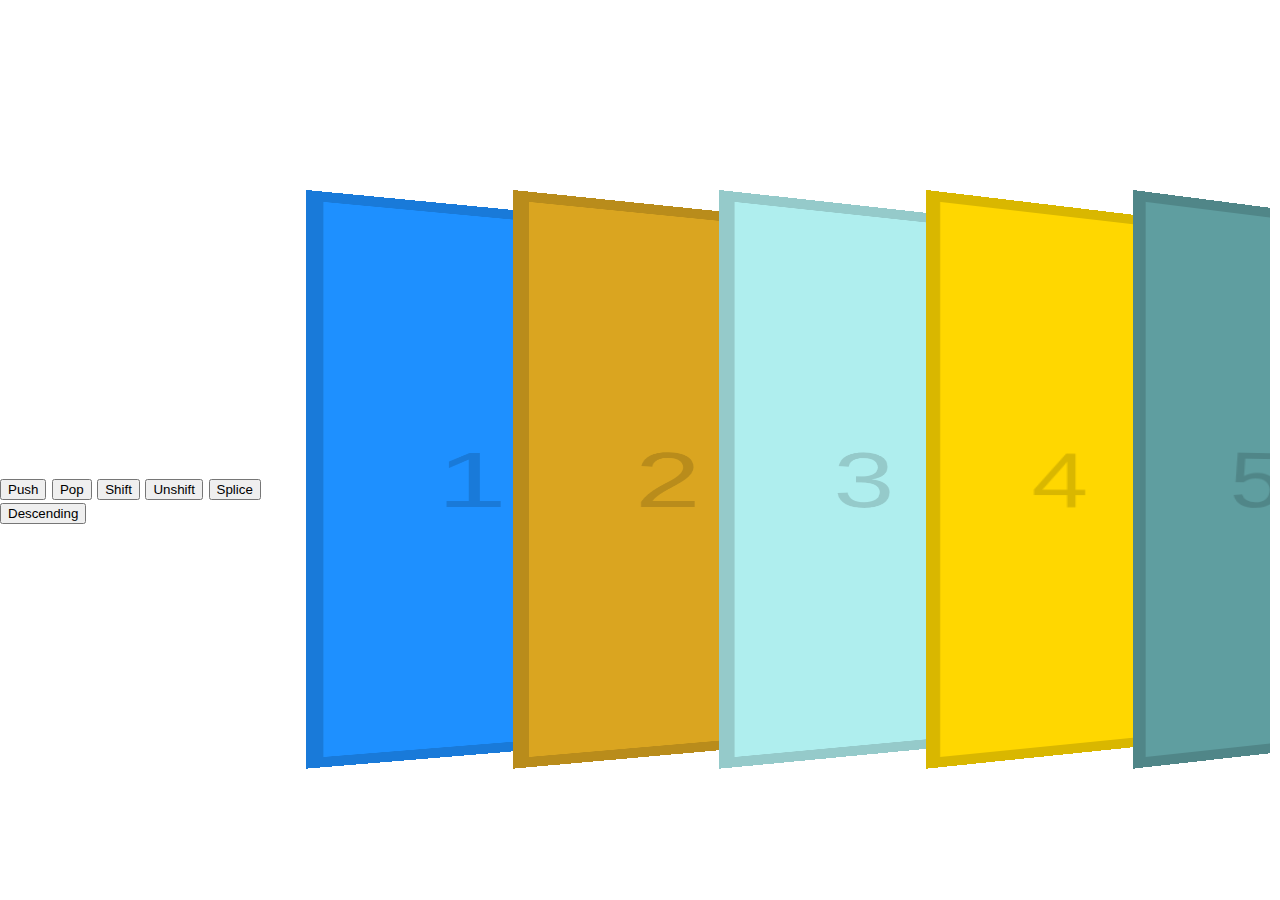
<file: NJC folder/ciy-started/index.html>
<!DOCTYPE html>
<html lang="en">
<head>
  <meta charset="UTF-8">
  <title>Coder In You - Assessment</title>
  <link rel="stylesheet" href="index.css">
  <link rel="stylesheet" href="https://stackpath.bootstrapcdn.com/bootstrap/4.1.0/css/bootstrap.min.css" integrity="sha384-9gVQ4dYFwwWSjIDZnLEWnxCjeSWFphJiwGPXr1jddIhOegiu1FwO5qRGvFXOdJZ4" crossorigin="anonymous">
</head>
<body>

    <div class="btn-group">
        <button class="btn btn-primary" type="button" onclick="doPush()">Push</button>
        <button class="btn btn-warning" type="button" onclick="doPop()">Pop</button>
        <button class="btn btn-primary" type="button" onclick="doShift()">Shift</button>
        <button class="btn btn-warning" type="button" onclick="doUnShift()">Unshift</button>
        <button class="btn btn-primary" type="button" onclick="doSplice()">Splice</button>
        <button class="btn btn-warning" type="button" onclick="doSort()">Descending</button>
    </div>
    
    <div class="items" id="items"></div>
    
  
 

<script src="index.js"></script>
<script src="https://code.jquery.com/jquery-3.3.1.slim.min.js" integrity="sha384-q8i/X+965DzO0rT7abK41JStQIAqVgRVzpbzo5smXKp4YfRvH+8abtTE1Pi6jizo" crossorigin="anonymous"></script>
<script src="https://cdnjs.cloudflare.com/ajax/libs/popper.js/1.14.0/umd/popper.min.js" integrity="sha384-cs/chFZiN24E4KMATLdqdvsezGxaGsi4hLGOzlXwp5UZB1LY//20VyM2taTB4QvJ" crossorigin="anonymous"></script>
<script src="https://stackpath.bootstrapcdn.com/bootstrap/4.1.0/js/bootstrap.min.js" integrity="sha384-uefMccjFJAIv6A+rW+L4AHf99KvxDjWSu1z9VI8SKNVmz4sk7buKt/6v9KI65qnm" crossorigin="anonymous"></script>
  </body>
</html>
</file>
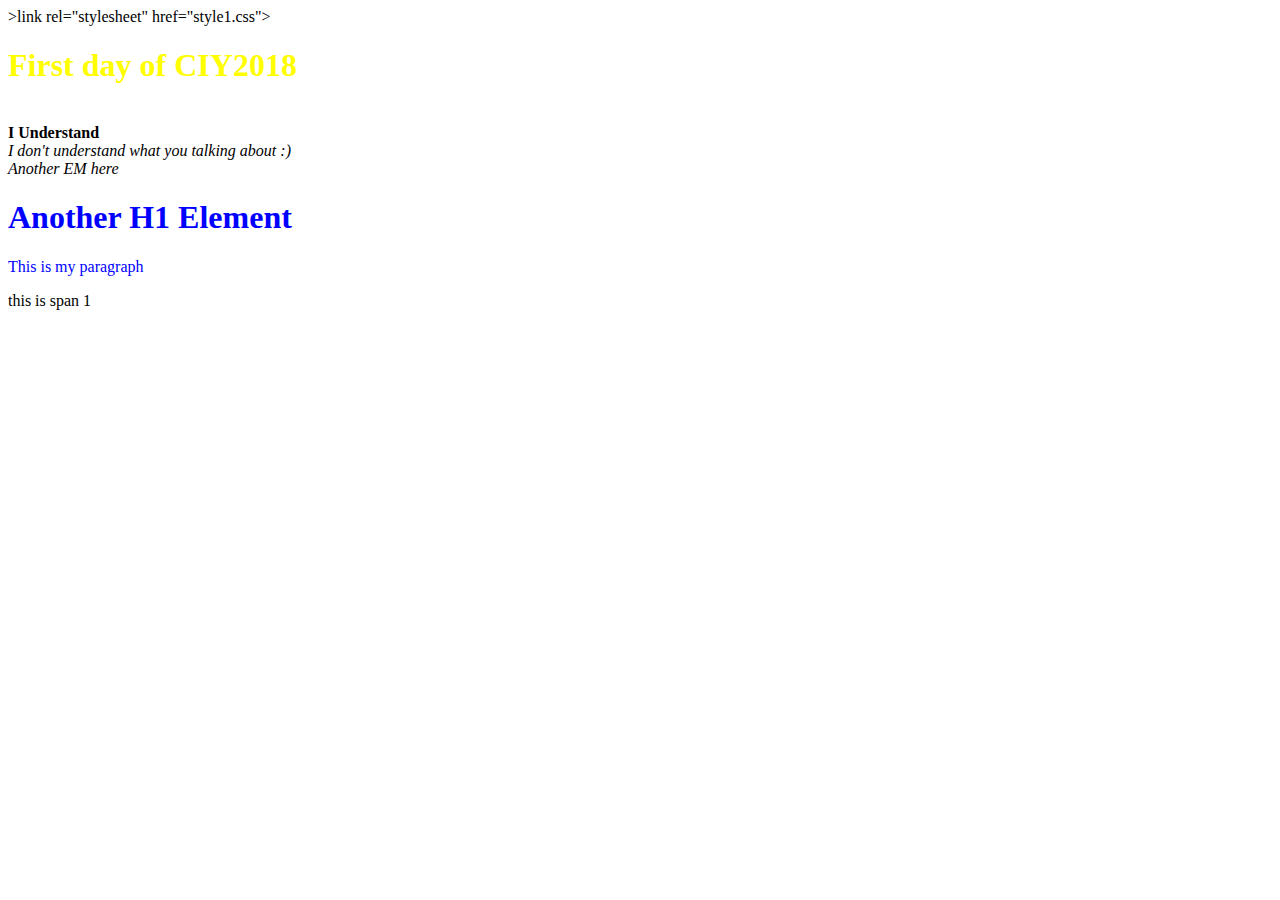
<file: NJC folder/01_html_css/tutor1/index.html>
<!DOCTYPE html>
<html lang="en">
<head>
    <meta charset="UTF-8">
    <meta name="viewport" content="width=device-width, initial-scale=1.0">
    <meta http-equiv="X-UA-Compatible" content="ie=edge">
    <link rel="stylesheet" href="style.css">
    >link rel="stylesheet" href="style1.css">
    
    <title>Document</title>
</head>
<h1>First day of CIY2018</h1>
<br>
<strong>I Understand</strong>
<br>
<em>I don't understand what you talking about :)</em>
<br>
<em>Another EM here</em>

<h1 class="classA">Another H1 Element</h1>

<p class="b a ">
    
    This is my paragraph
</p>this is span 1


<body>
    
</body>
</html>
</file>
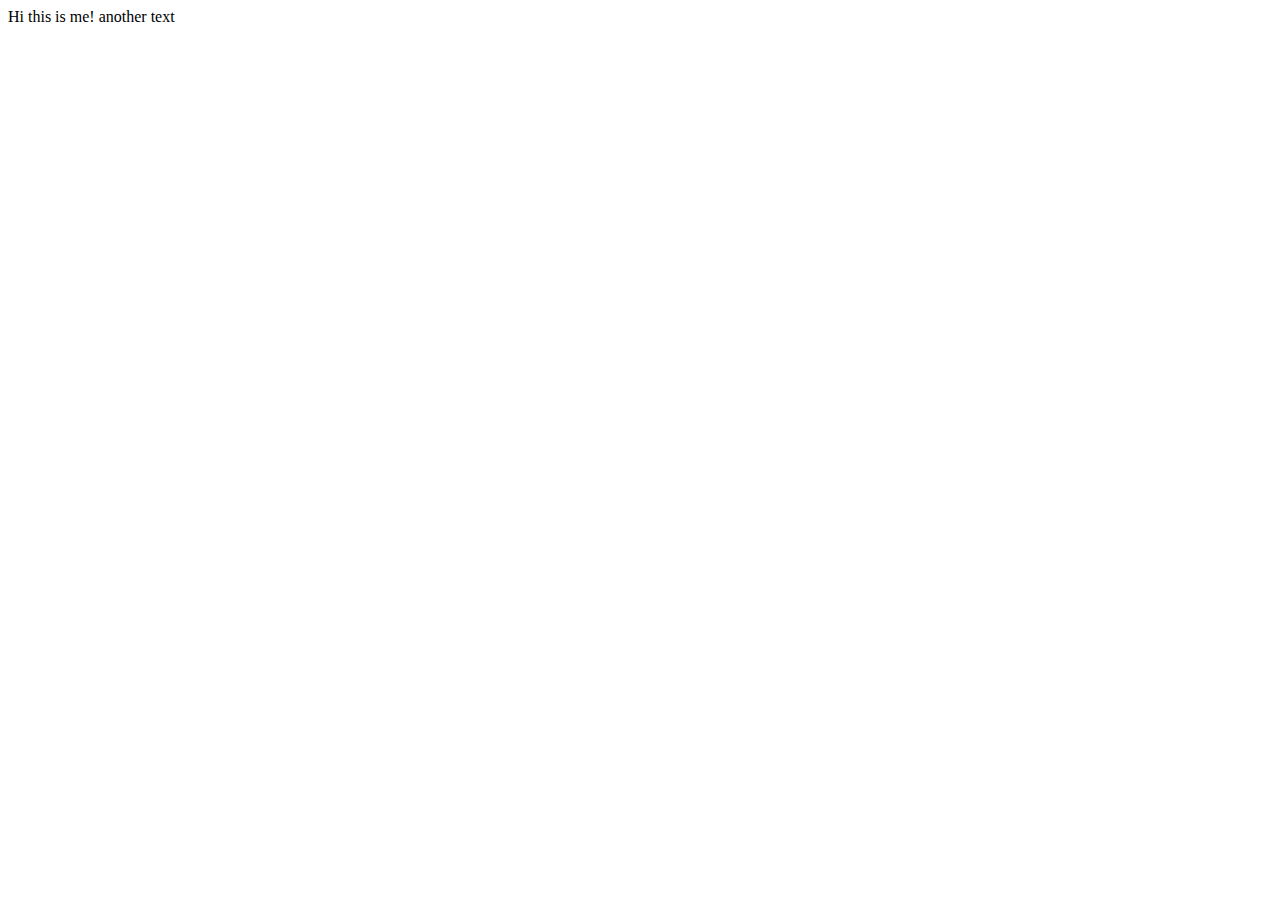
<file: NJC folder/01_html_css/01_basic_setup/page.html>
<!-- 1. To setup page in VS Code, type: ! then press 'tab' key (only works if file is saved as html-->
<!-- 2. Fill in the title -->
<!-- 3. Write: 'Hello World!' within <body>...</body> -->
<!-- 4. open the file from your finder/explorer. It should load in chrome -->

<!DOCTYPE html>
<html lang="en">
<head>
    <meta charset="UTF-8">
    <meta name="viewport" content="width=device-width, initial-scale=1.0">
    <meta http-equiv="X-UA-Compatible" content="ie=edge">
    <title>Test Title</title>
</head>
<body>
    Hi this is me! another text
</body>
</html>
</file>
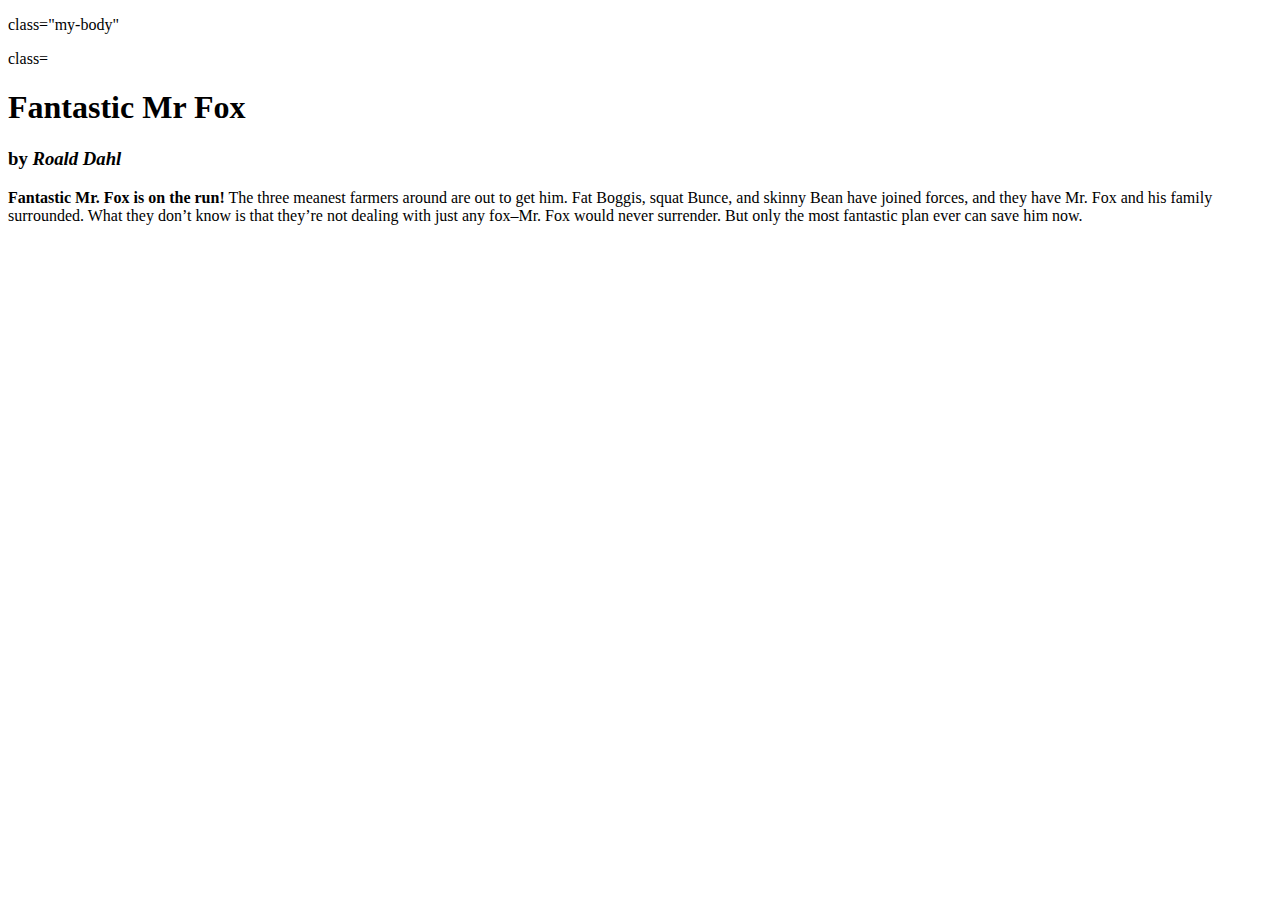
<file: NJC folder/01_html_css/02_02_text_style/page.html>
<!DOCTYPE html>
<html>
<head>
	<meta charset="UTF-8">
    <meta name="viewport" content="width=device-width, initial-scale=1.0">
    <meta http-equiv="X-UA-Compatible" content="ie=edge">
	<title>Fantastic Page</title>

<!-- 1. create a linking tag: 
- Type 'link' then press 'tab' key
- fill in href="page.css" -->
<link rel="stylesheet" href="page.css">

</head>
<p>class="my-body"</p>
<!-- 2. add a class attribute: my-body -->
<body >
<p>class= </p>
<!-- 3. add a class attribute: my-title -->
	<h1 >
		Fantastic Mr Fox
	</h1>

<!-- 4. add a class attribute: my-subtitle -->
	<h3 >
		by <em>Roald Dahl</em>
	</h3>

<!-- 5. add a class attribute: my-paragraph -->
	<p class="my paragraph">
	<!-- 6. add a class attribute: my-strong -->
		<strong >Fantastic Mr. Fox is on the run!</strong> The three meanest farmers around are out to get him. Fat Boggis, squat Bunce, and skinny Bean have joined forces, and they have Mr. Fox and his family surrounded. What they don’t know is that they’re not dealing with just any fox–Mr. Fox would never surrender. But only the most fantastic plan ever can save him now.
	</p>

</body>
</html>
</file>
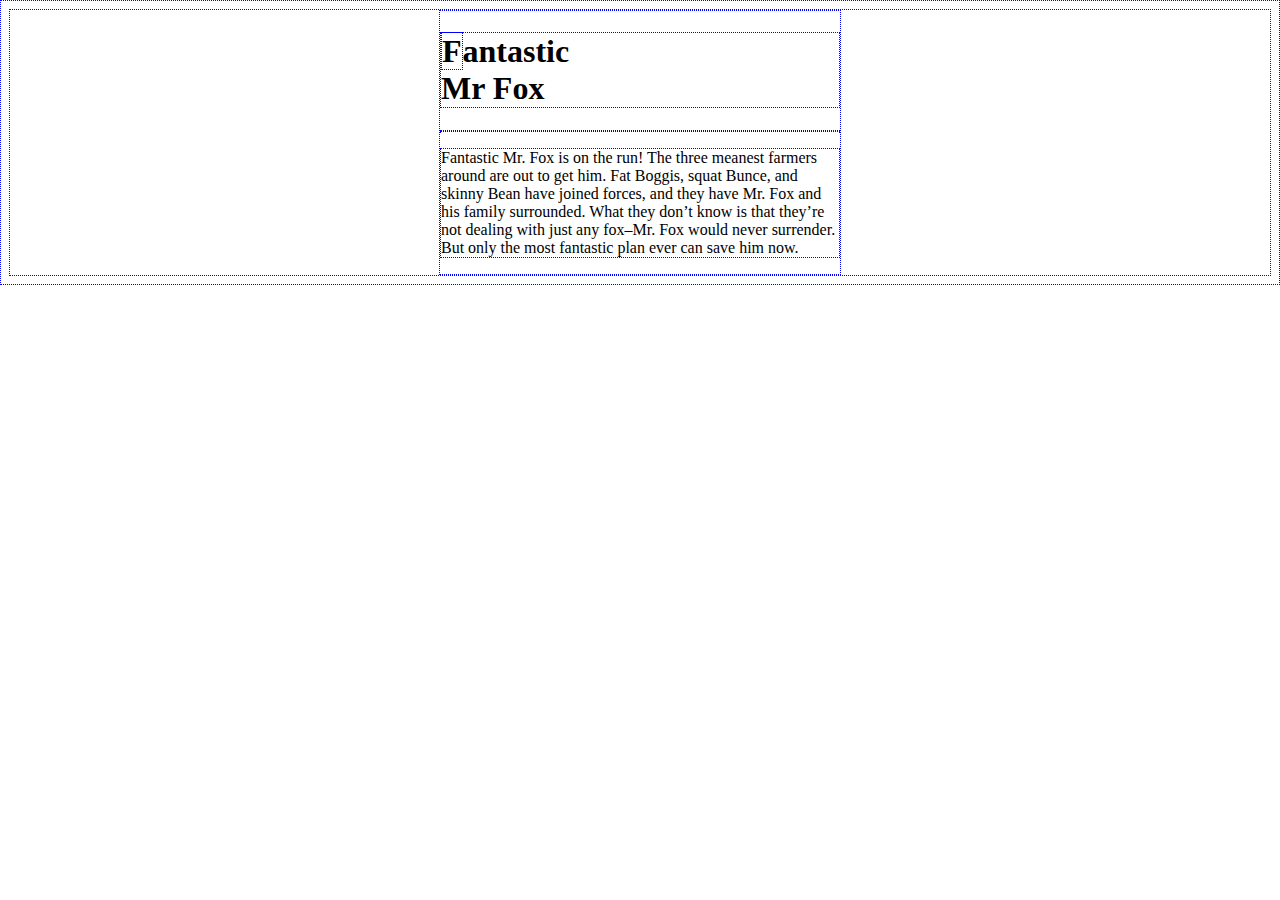
<file: NJC folder/01_html_css/03_01_containers/page.html>
<!DOCTYPE html>
<html>
<head>
	<meta charset="UTF-8">
    <meta name="viewport" content="width=device-width, initial-scale=1.0">
    <meta http-equiv="X-UA-Compatible" content="ie=edge">
	<title>Fantastic Page</title>
	<style type="text/css">
		*{border: 1px dotted blue;}
		div{max-width: 400px; margin: auto;}
	</style>
</head>
<body>

<div><!-- 1. wrap a <div> container around all the content -->

	<h1>
		<!-- 2. wrap a <span> container around the first letter: F -->
		<!-- 3. break the line after 'Fantastic' with a <br> -->
		<span>F</span>antastic <br>

		Mr Fox
	</h1>

	<!-- 4. Create a horizontal divider with <hr> -->
<hr>
	<p>
		Fantastic Mr. Fox is on the run! The three meanest farmers around are out to get him. Fat Boggis, squat Bunce, and skinny Bean have joined forces, and they have Mr. Fox and his family surrounded. What they don’t know is that they’re not dealing with just any fox–Mr. Fox would never surrender. But only the most fantastic plan ever can save him now.
	</p>
</div>
</body>
</html>
</file>
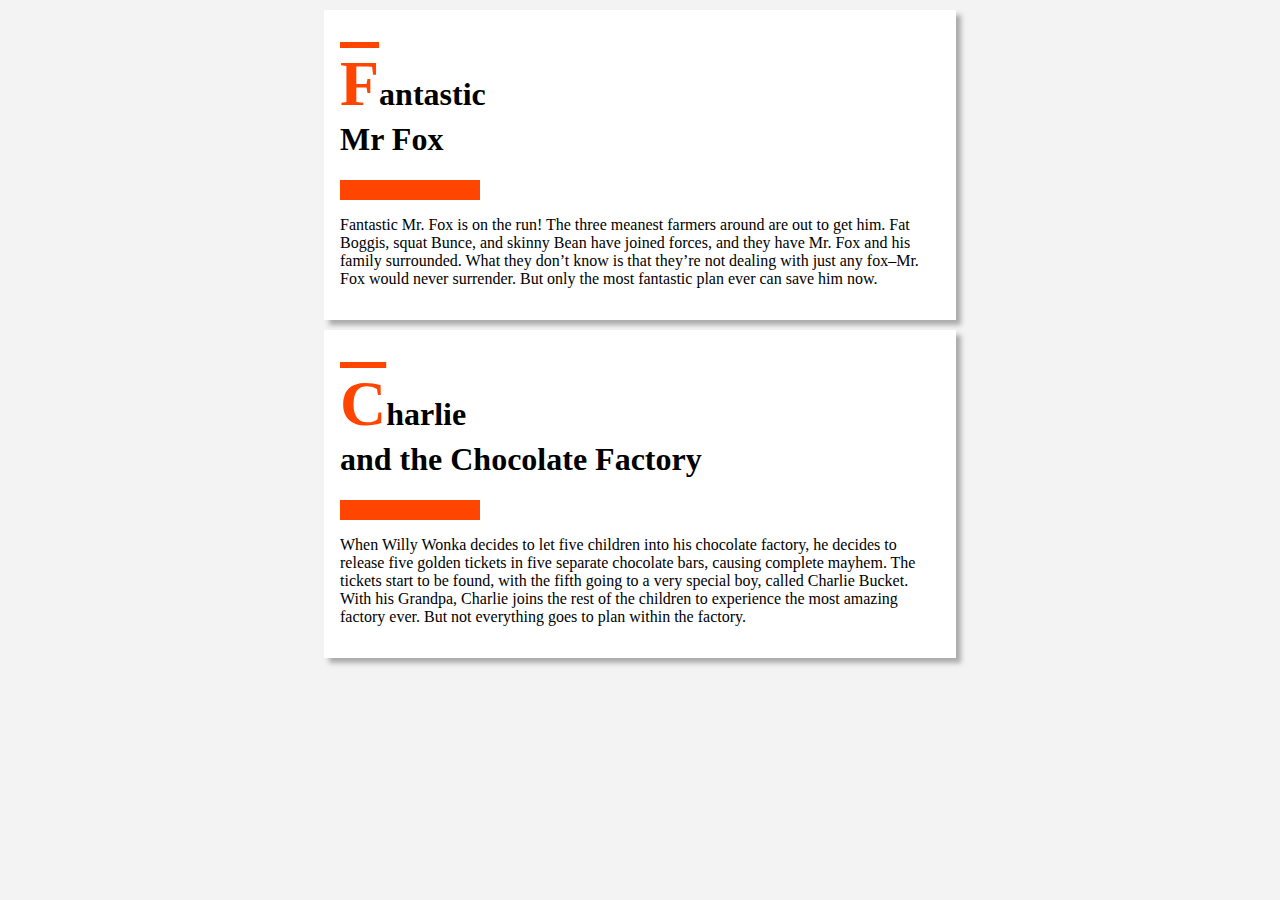
<file: NJC folder/01_html_css/03_02_container_style/page.html>
<!DOCTYPE html>
<html>
<head>
	<meta charset="UTF-8">
    <meta name="viewport" content="width=device-width, initial-scale=1.0">
    <meta http-equiv="X-UA-Compatible" content="ie=edge">
	<title>Fantastic Page</title>

	<link rel="stylesheet" type="text/css" href="page.css">
</head>

<body class="my-body">

<div class="my-container">
	<h1>
		<span class="my-highlight">F</span>antastic<br>
		Mr Fox
	</h1>

	<hr class="my-hr">

	<p>
		Fantastic Mr. Fox is on the run! The three meanest farmers around are out to get him. Fat Boggis, squat Bunce, and skinny Bean have joined forces, and they have Mr. Fox and his family surrounded. What they don’t know is that they’re not dealing with just any fox–Mr. Fox would never surrender. But only the most fantastic plan ever can save him now.
	</p>
</div>

<div class="my-container">
	<h1>
		<span class="my-highlight">C</span>harlie<br>
		and the Chocolate Factory
	</h1>

	<hr class="my-hr">

	<p>
		When Willy Wonka decides to let five children into his chocolate factory, he decides to release five golden tickets in five separate chocolate bars, causing complete mayhem. The tickets start to be found, with the fifth going to a very special boy, called Charlie Bucket. With his Grandpa, Charlie joins the rest of the children to experience the most amazing factory ever. But not everything goes to plan within the factory.
	</p>
</div>

</body>
</html>
</file>
<file: NJC folder/ciy-started/index.css>
html {
    box-sizing: border-box;
    
  }
  
  *, *:before, *:after {
    box-sizing: inherit;
  }
  
  body {
    background: url('https://i.ytimg.com/vi/fw-aXF-L8-k/maxresdefault.jpg') no-repeat !important;
    padding-top:100px;
    background-size:cover;
    min-height: 100vh;
    display: flex;
    justify-content: center;
    align-items: center;
    font-family: sans-serif;
    font-size: 20px;
    margin: 0;
  }
  
  .items {
    height:800px;
    padding: 100px;
    width:100%;
    border:0px rgba(255, 255, 255, .5);
    overflow-x: hidden;
    overflow-y: hidden;
    white-space: nowrap;
    user-select: none;
    cursor: pointer;
    transition: all 0.2s;
    transform: scale(0.98);
    will-change: transform;
    position: relative;
    background: rgba(255,255,255,0.1);
    font-size: 0;
    perspective: 500px;
  }
  
  .items.active {
    background: rgba(255,255,255,0.3);
    cursor: grabbing;
    cursor: -webkit-grabbing;
    transform: scale(1);
  }
  
  .item {
    width:200px;
    height: calc(100% - 40px);
    display: inline-flex;
    align-items: center;
    justify-content: center;
    font-size: 80px;
    font-weight: 100;
    color:rgba(0,0,0,0.15);
    box-shadow: inset 0 0 0 10px rgba(0,0,0,0.15);
  }
  
  .item:nth-child(9n+1) { background: dodgerblue;}
  .item:nth-child(9n+2) { background: goldenrod;}
  .item:nth-child(9n+3) { background: paleturquoise;}
  .item:nth-child(9n+4) { background: gold;}
  .item:nth-child(9n+5) { background: cadetblue;}
  .item:nth-child(9n+6) { background: tomato;}
  .item:nth-child(9n+7) { background: lightcoral;}
  .item:nth-child(9n+8) { background: darkslateblue;}
  .item:nth-child(9n+9) { background: rebeccapurple;}
  
  .item:nth-child(even) { transform: scaleX(1.50) rotateY(15deg); }
  .item:nth-child(odd) { transform: scaleX(1.50) rotateY(15deg); }
</file>
<file: NJC folder/01_html_css/tutor1/style.css>
em {
    color :black;
}

h1{
    color:yellow;
}

.classA{
    color: blue;
}


.b{
    color: red;
}


.a{
    font size:26px;
    color :blue;

}
</file>
<file: NJC folder/01_html_css/02_02_text_style/page.css>
/*Imports font from https://fonts.google.com/*/
@import url('https://fonts.googleapis.com/css?family=Lato:100,400,900');

/*1. make the background color dark gray: #212121*/
/*2. change the font family to: 'lato'*/
.my-body{
	background-color: 

}

/*3. enlarge the font size to: 4rem*/
/*4. thicken the font wight to: 900*/
/*5. change the text color to: white*/
.my-title{
	


}

/*6. enlarge the font size to: 1.25rem*/
/*7. thicken the font wight to: 400*/
/*8. change the text color to: orangered*/
/*9. change the background color to: white*/
.my-subtitle{
	



}

/*10. enlarge the font size to: 3rem*/
/*11. thin the font wight to: 100*/
/*12. change the text color to: white*/
.my-paragraph{
	



}

/*13. add a text shadow with the following specs:
	horizontal offset: 2px
	vertical offset: 2px
	shadow blur: 0
	color: orangered*/
.my-strong{
	
}
</file>
<file: NJC folder/01_html_css/03_02_container_style/page.css>
/*Imports font from https://fonts.google.com/*/
@import url('https://fonts.googleapis.com/css?family=Lato:100,400,900');

/*1. change the background color to: #f3f3f3*/
.my-body{ 
background-color: #f3f3f3;

}

/*2. add a border of color: #aaa*/
/*3. change the background color to: white*/
/*4. set the max width to: 600px*/
/*5. set the margin for top & bottom to: 10px*/
/*6. center the div using margin*/
/*7. create an inner padding (space) of size: 1rem*/
/*8. create a shadow: 5px 5px 5px #aaa*/
.my-container{
    border:1 px solid #aaa;
background-color: white;
max-width: 600px;
margin: 10px;
margin-left: auto;
margin-right: auto;
padding: 1rem;
box-shadow: 5px 5px 5px #aaa;
}

/*9. change text color to: orangered*/
/*10. change text decoration to: overline*/
/*11. increase the font size to: 4rem*/
.my-highlight{
color: orangered;
text-decoration:overline;
font-size: 4rem;
}

/*12. reduce the width to: 20%*/
/*13. set border as: 10px solid orangered*/
/*14. shift to the left using margin-left*/
.my-hr{
width: 20%;
border: 10px solid orangered;
margin-left: 0;

	
}
</file>
